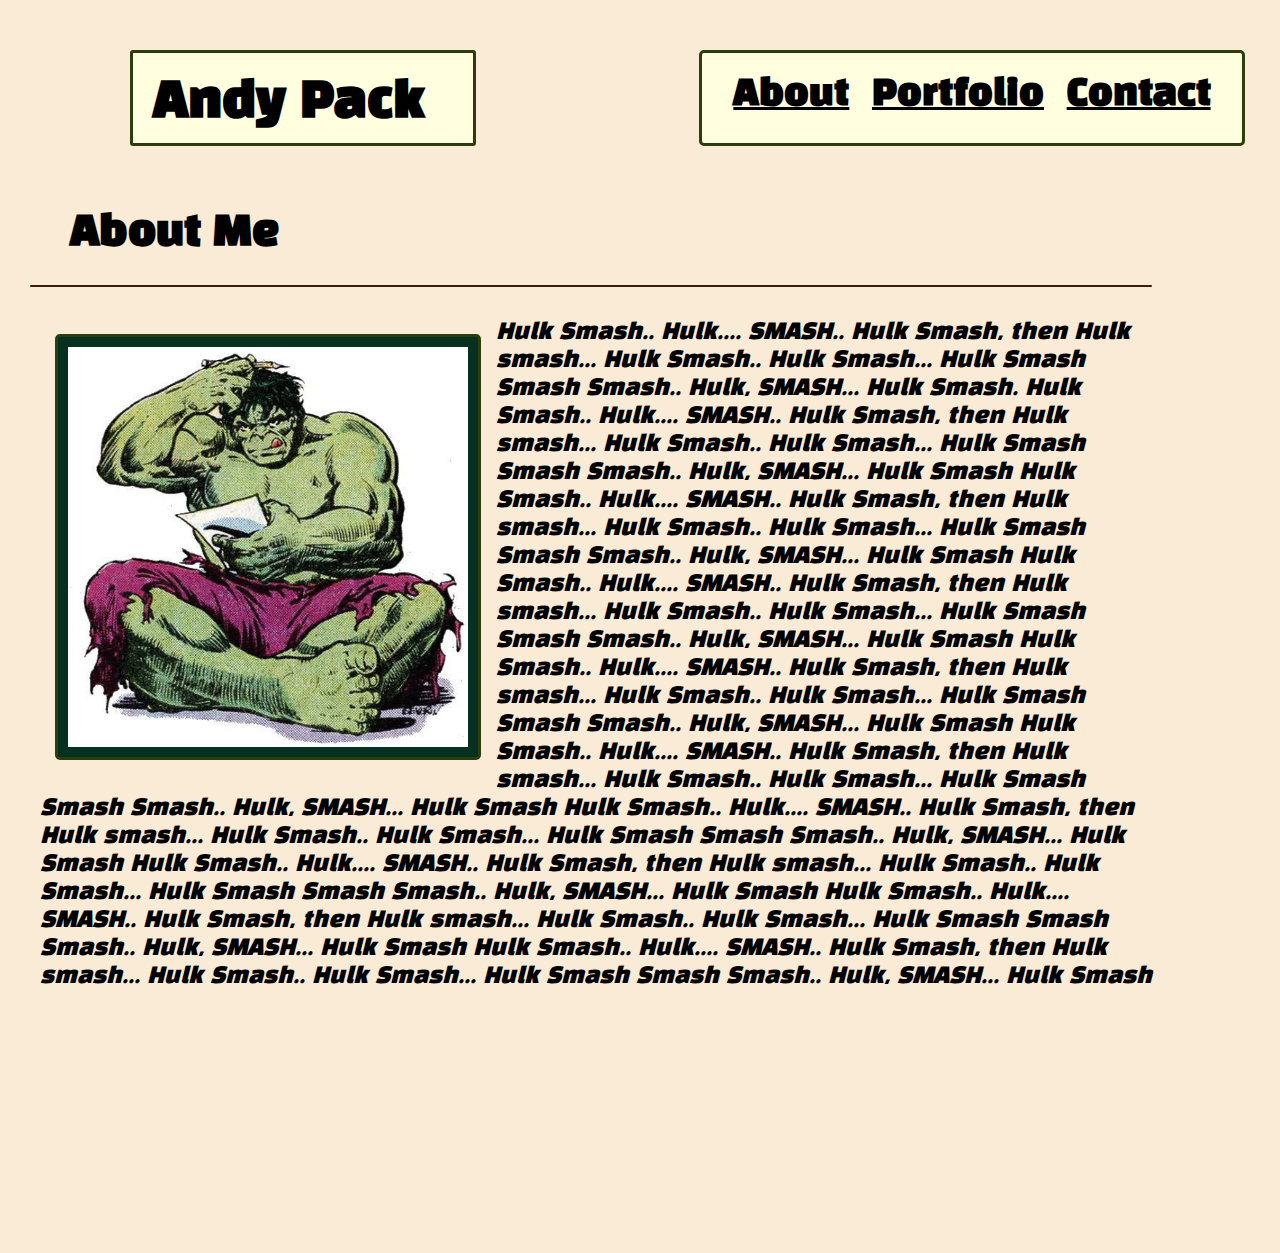
<file: index.html>
<!DOCTYPE html>
<html lang="en">

<head>

    <meta charset="UTF-8">
    <meta http-equiv="X-UA-Compatible" content="ie=edge">
    <meta name="viewport" content="width=device-width, initial-scale=1, shrink-to-fit=yes">    
    <link rel="stylesheet" type="text/css" type="text/css" href="assets/css/style.css">
    
    <title>ASP_About</title>

</head>

<body>

    <Header id="navbar">

        <Div id="nametab">

            Andy Pack

        </Div>

        <nav class="transfer">
                              
            <a class="switch" href="index.html" "target_blank">About</a>
                
            <a class="switch" href="portfolio.html" "target_blank">Portfolio</a>
            
            <a class="switch" href="contact.html" "target_blank">Contact</a>
           
        </nav>

    </Header>
    
    <Section id="about"><br>
        
        <h1>About Me</h1>
        
        <div id="line"></div>
        
        <article>

            <p>

                <img src="assets/images/hulk.jpg" alt="https://www.facebook.com/photo.php?fbid=10203323596051024&set=pb.1844243388.-2207520000.1548372950.&type=3&size=550%2C549" height="400px" width="400px"> 

     
                Hulk Smash.. Hulk.... SMASH.. Hulk Smash, then Hulk smash... Hulk Smash.. Hulk Smash... Hulk Smash Smash Smash.. Hulk, SMASH... Hulk Smash.
                Hulk Smash.. Hulk.... SMASH.. Hulk Smash, then Hulk smash... Hulk Smash.. Hulk Smash... Hulk Smash Smash Smash.. Hulk, SMASH... Hulk Smash
                Hulk Smash.. Hulk.... SMASH.. Hulk Smash, then Hulk smash... Hulk Smash.. Hulk Smash... Hulk Smash Smash Smash.. Hulk, SMASH... Hulk Smash
                Hulk Smash.. Hulk.... SMASH.. Hulk Smash, then Hulk smash... Hulk Smash.. Hulk Smash... Hulk Smash Smash Smash.. Hulk, SMASH... Hulk Smash
                Hulk Smash.. Hulk.... SMASH.. Hulk Smash, then Hulk smash... Hulk Smash.. Hulk Smash... Hulk Smash Smash Smash.. Hulk, SMASH... Hulk Smash
                Hulk Smash.. Hulk.... SMASH.. Hulk Smash, then Hulk smash... Hulk Smash.. Hulk Smash... Hulk Smash Smash Smash.. Hulk, SMASH... Hulk Smash
                Hulk Smash.. Hulk.... SMASH.. Hulk Smash, then Hulk smash... Hulk Smash.. Hulk Smash... Hulk Smash Smash Smash.. Hulk, SMASH... Hulk Smash
                Hulk Smash.. Hulk.... SMASH.. Hulk Smash, then Hulk smash... Hulk Smash.. Hulk Smash... Hulk Smash Smash Smash.. Hulk, SMASH... Hulk Smash
                Hulk Smash.. Hulk.... SMASH.. Hulk Smash, then Hulk smash... Hulk Smash.. Hulk Smash... Hulk Smash Smash Smash.. Hulk, SMASH... Hulk Smash
                Hulk Smash.. Hulk.... SMASH.. Hulk Smash, then Hulk smash... Hulk Smash.. Hulk Smash... Hulk Smash Smash Smash.. Hulk, SMASH... Hulk Smash
                

        </article>    

    </Section><br>
   

    <footer>

        <p></p>

        <p></p>
        
    </footer>

</body>

</html>
</file>
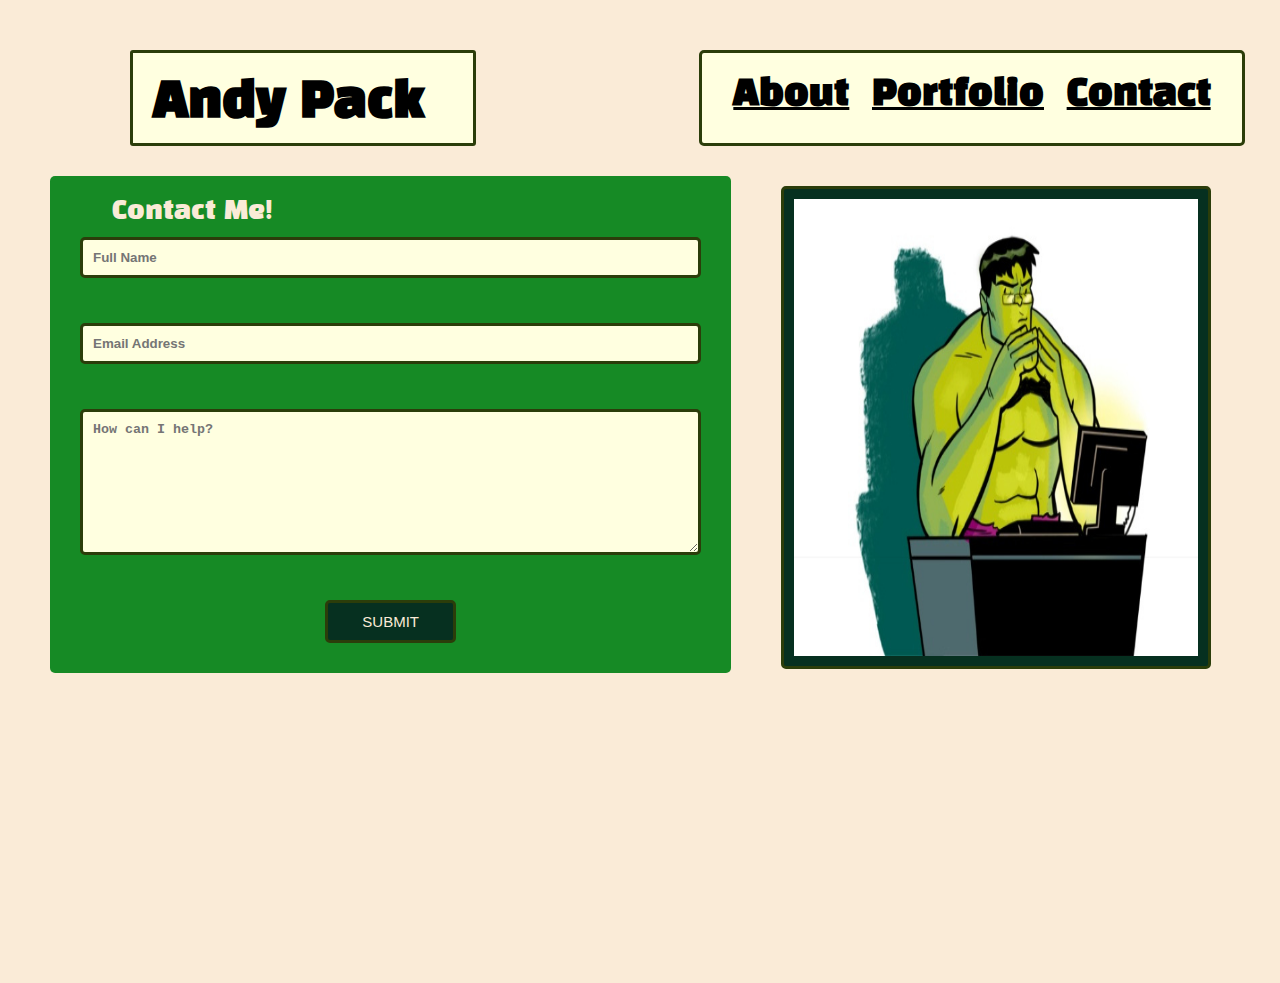
<file: contact.html>
<!DOCTYPE html>
<html lang="en">

<head>

    <meta charset="UTF-8">
    <meta http-equiv="X-UA-Compatible" content="ie=edge">
    <meta name="viewport" content="width=device-width, initial-scale=1, shrink-to-fit=yes">
    <link rel="stylesheet" type="text/css" type="text/css" href="assets/css/style.css">

    <title>ASP_Contact</title>

</head>

<body>

    <Header id="navbar">

        <Div id="nametab">

            Andy Pack

        </Div>

        <nav class="transfer">

            <a class="switch" href="index.html" "target_blank">About</a>

            <a class="switch" href="portfolio.html" "target_blank">Portfolio</a>

            <a class="switch" href="contact.html" "target_blank">Contact</a>

        </nav>

    </Header>

    <section>

        <form>

            <legend id="me">Contact Me!</legend>

            <input type="text" name="fullname" placeholder="Full Name"><br>

            <input type="text" name="email" placeholder="Email Address"><br>

            <textarea rows="8" name="msg" placeholder="How can I help?"></textarea><br>

            <input id="submit" type="submit" value="SUBMIT">

        </form>


        <aside>

            <img id="thinker" src="assets/images/hulk-computer-1.jpg" alt="https://finsmobunleashed.files.wordpress.com/2015/12/hulk-computer-1.jpg?w=640" height="60%" width="60%">


        </aside>

        <br><br>

    </section>

    <footer>

        <p></p>

        <p></p>

    </footer>





</body>

</html>
</file>
<file: assets/css/style.css>
@import url('https://fonts.googleapis.com/css?family=Black+Han+Sans');

body {

    font-size: 1.25rem;
    font-family: 'Black Han Sans', arial, sans-serif;
    background-color: antiquewhite;
    padding: 0;
    height: 92%;
    margin: 0;
    overflow: hidden;
    
}

#line {

    background-color: rgb(61, 26, 10);
    height: 2px;
    width: 92%;
    border-radius: 1px;
    border: 0px;
}

div {

    display: flex;    
    height: 50px;
    width: 50px;
    background: lightgoldenrodyellow;
    border: solid 5px 0px 0px 5px burlywood;
    border-radius: 5px;

}

#nametab {

    float: left;
    position: flex; 
    width: 300px;
    height: 50px;
    padding: 20px;
    margin: 50px 0px 0px 130px;
    text-align: center;
    font-size: 400%;
    font-weight: bolder;
    color: black;
    background: lightyellow;
    border: solid 3px rgb(43, 61, 10);
    border-radius: 3px;
    z-index: 99;

}

a {

    color: black;
    font-weight: bold;

}

header {

    background: url(https://us.123rf.com/450wm/sunnytoys/sunnytoys1703/sunnytoys170300057/73110820-strong-emerald-green-brick-wall-with-cracked-parts-and-white-spots-as-background-colorful-brick-wall.jpg?ver=6);
    display: flex;
    justify-content: space-between;
    margin-bottom: 10px;
    font-size: 12px;

}

.transfer {

    display: inline-flex;
    justify-content: space-around;
    width: 500px;
    height: 50px;
    float: right;
    padding: 20px;
    margin-top: 50px;
    margin-right: 35px;
    font-size: 35px;
    font-weight: 600;
    background: lightyellow;
    border: solid 3px rgb(43, 61, 10);
    border-radius: 5px;
    color: black;

}

.switch:hover {

    color: darkgreen;
    font-weight: 800;

}


#about {

    display: block;

}

h1 {

    padding: 0;
    font-size: 40px;
    margin-left: 40px;
    font-weight: bolder;
    color: black;

}

#me {

    color: antiquewhite;
    font-display: bolder;
    font-size: 25px;
    margin-left: 40px;
    font-weight: 300;

}


article {

    border: 1px;
    width: 92%;
    margin: 10px;

}

img {

    float: left;
    margin: 15px;
    padding: 10px;
    background-color: rgb(6, 48, 32);
    border-radius: 5px;
    border: solid 3px rgb(43, 61, 10);
        
}

p {

    float: left;
    font-size: 22px;
    font-style: oblique;
    font-weight: 500;
    
}

.grid2:hover {

    border: solid 3px lightgreen;

}

section {

    display: flex;
    justify-content: space-around;
    margin: 0px 30px 30px 30px;

}

#grid {

    display: flex;
    flex-wrap: wrap;
    justify-content: space-evenly;
    margin: 40px;
    
    

}

#submit {

    background-color: rgb(6, 48, 32);
    border-radius: 5px;
    border: solid 3px rgb(43, 61, 10);
    color: antiquewhite;
    margin-right: 255px;
    margin-left: 255px;
    font-size: 15px;
    font-weight: 500;

}

#submit:hover {

    background-color: green;

}


form {

    width: 75%;
    background: rgb(22, 138, 37);
    padding: 20px;
    border-radius: 5px;
    display: flex;
    flex-direction: column;
    margin: 20px;
    margin-bottom: 40px;
    text-emphasis: bolder;

}

form input, textarea {

    border: 0;
    margin: 10px;
    background-color: lightyellow;
    border: solid 3px rgb(43, 61, 10);
    border-radius: 5px;
    padding: 10px;
    font-weight: bolder;

}


aside {

  float: right;
  margin-right: 25px;
  padding: 20px;
  margin: 10px;

}

footer {
    
    display: flex;
    height: 200px;
    padding: 20px;
    clear: both;
    background: url(https://us.123rf.com/450wm/sunnytoys/sunnytoys1703/sunnytoys170300057/73110820-strong-emerald-green-brick-wall-with-cracked-parts-and-white-spots-as-background-colorful-brick-wall.jpg?ver=6);

}

#thinker {

    height: 92%;
    width: 92%;
    margin: 0%;
}


@media (max-width: 980px) {

body {

    font-size: 1.25rem;
    font-family: 'Black Han Sans', arial, sans-serif;
    background-color: antiquewhite;
    padding: 0;
    height: 92%;
    margin: 0;
    overflow: hidden;
    
}

#line {

    background-color: rgb(61, 26, 10);
    height: 2px;
    width: 92%;
    border-radius: 1px;
    border: 0px;
}

div {

    display: flex;    
    height: 50px;
    width: 50px;
    background: lightgoldenrodyellow;
    border: solid 5px 0px 0px 5px burlywood;
    border-radius: 5px;

}

#nametab {

    float: left;
    position: flex; 
    width: 300px;
    height: 50px;
    padding: 20px;
    margin: 50px 0px 0px 130px;
    text-align: center;
    font-size: 400%;
    font-weight: bolder;
    color: black;
    background: lightyellow;
    border: solid 3px rgb(43, 61, 10);
    border-radius: 3px;
    z-index: 99;

}

a {

    color: black;
    font-weight: bold;

}

header {

    background: url(https://us.123rf.com/450wm/sunnytoys/sunnytoys1703/sunnytoys170300057/73110820-strong-emerald-green-brick-wall-with-cracked-parts-and-white-spots-as-background-colorful-brick-wall.jpg?ver=6);
    display: flex;
    justify-content: space-between;
    margin-bottom: 10px;
    font-size: 12px;

}

.transfer {

    display: inline-flex;
    justify-content: space-around;
    width: 500px;
    height: 50px;
    float: right;
    padding: 20px;
    margin-top: 50px;
    margin-right: 35px;
    font-size: 35px;
    font-weight: 600;
    background: lightyellow;
    border: solid 3px rgb(43, 61, 10);
    border-radius: 5px;
    color: black;

}

.switch:hover {

    color: darkgreen;
    font-weight: 800;

}


#about {

    display: block;

}

h1 {

    padding: 0;
    font-size: 40px;
    margin-left: 40px;
    font-weight: bolder;
    color: black;

}

#me {

    color: antiquewhite;
    font-display: bolder;
    font-size: 25px;
    margin-left: 40px;
    font-weight: 300;

}


article {

    border: 1px;
    width: 92%;
    margin: 10px;

}

img {

    float: left;
    margin: 15px;
    padding: 10px;
    background-color: rgb(6, 48, 32);
    border-radius: 5px;
    border: solid 3px rgb(43, 61, 10);
        
}

p {

    float: left;
    font-size: 22px;
    font-style: oblique;
    font-weight: 500;
    
}

.grid2:hover {

    border: solid 3px lightgreen;

}

section {

    display: flex;
    justify-content: space-around;
    margin: 0px 30px 30px 30px;

}

#grid {

    display: flex;
    flex-wrap: wrap;
    justify-content: space-evenly;
    margin: 40px;
    
    

}

#submit {

    background-color: rgb(6, 48, 32);
    border-radius: 5px;
    border: solid 3px rgb(43, 61, 10);
    color: antiquewhite;
    margin-right: 255px;
    margin-left: 255px;
    font-size: 15px;
    font-weight: 500;

}

#submit:hover {

    background-color: green;

}


form {

    width: 75%;
    background: rgb(22, 138, 37);
    padding: 20px;
    border-radius: 5px;
    display: flex;
    flex-direction: column;
    margin: 20px;
    margin-bottom: 40px;
    text-emphasis: bolder;

}

form input, textarea {

    border: 0;
    margin: 10px;
    background-color: lightyellow;
    border: solid 3px rgb(43, 61, 10);
    border-radius: 5px;
    padding: 10px;
    font-weight: bolder;

}


aside {

  float: right;
  margin-right: 25px;
  width: 100px;
  padding: 20px;
  margin: 10px;

}

footer {
    
    display: flex;
    height: 200px;
    padding: 20px;
    clear: both;
    background: url(https://us.123rf.com/450wm/sunnytoys/sunnytoys1703/sunnytoys170300057/73110820-strong-emerald-green-brick-wall-with-cracked-parts-and-white-spots-as-background-colorful-brick-wall.jpg?ver=6);

}

}



@media (max-width: 768px) {

    body {
        
        font-size: 3rem;
        overflow: scroll;

    }

   

   #nametab {

        margin: 0;
   
}

    #navbar {

        position: static;
        font-size: .25rem;
        width: 92%;
        margin: 0;
    
}

  

    img {

        height: 69%;
        Width: 69%;

    }

    #grid {

      margin: 10%;
      
      


    }

    .grid2 {

        font-size: 1rem;
        margin: 0;
    }

    section {

        overflow: scroll;
        display: flex;
        flex-wrap: wrap;
        margin: 0%;
      

    }

    form {

        height: 50%;
        width: 92%;
        font-size: 1rem;
        margin: 2%;
    }
    

   #submit {

    margin: 0%;
    align-self: auto;
   }

   .switch:hover {

    color: darkgreen;

   }

   .switch:hover {

    color: darkgreen;
   

}
}

@media (max-width: 640px) {

    body {
        
        font-size: 3rem;
        overflow: scroll;

    }

    
   

   #nametab {

        margin: 0;
   
}

    #navbar {

        position: static;
        font-size: .25rem;
        width: 92%;
        margin: 0;
    
}

  

    img {

        height: 69%;
        Width: 69%;

    }

    #grid {

      margin: 10%;
      
      


    }

    .grid2 {

        font-size: 1rem;
        margin: 0;
    }

    section {

        overflow: scroll;
        display: flex;
        flex-wrap: wrap;
        margin: 0%;
      

    }

    form {

        height: 50%;
        width: 92%;
        font-size: 1rem;
        margin: 2%;
    }

    
   #thinker {

             
        margin: 2%;
        height: 150%;
        Width: 150%;
        

   } 

   #submit {

    margin: 0%;
    align-self: auto;
   }

   .switch:hover {

    color: darkgreen;

   }

   .switch:hover {

    color: darkgreen;

   }
}
</file>
